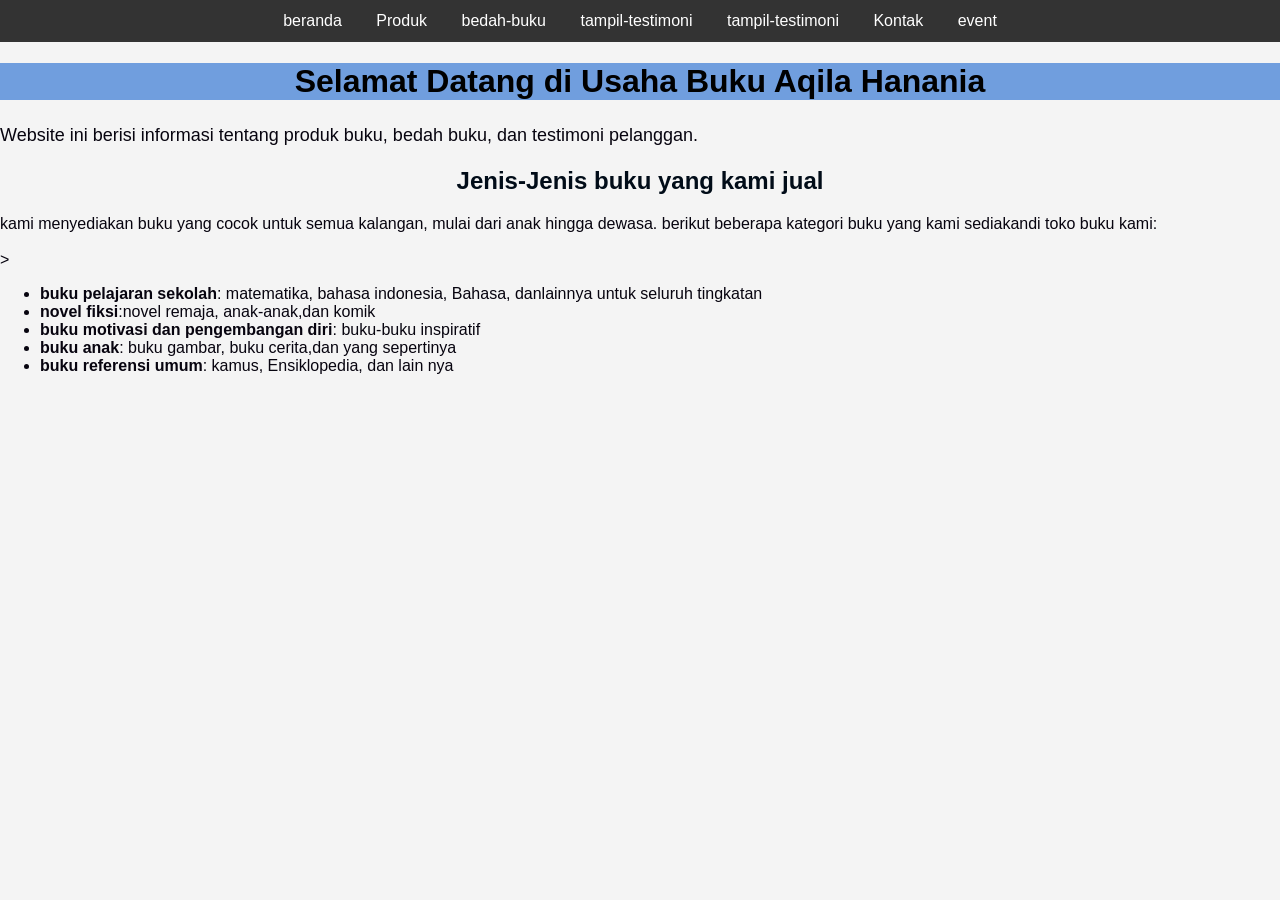
<file: index.html>
<!DOCTYPE html>
<html lang="id">
<head>
<meta charset="UTF-8">
<meta name="viewport" content="width=device-width, initial-
scale=1.0">
<title>Profil Usaha Buku</title>
<link rel="stylesheet" href="style.css" />
</head>
<body>
    <nav>
        <a href="index.html">beranda</a>
        <a href="produk.html">Produk</a>
        <a href="bedah-buku.html">bedah-buku</a>
        <a href="testimoni.html">tampil-testimoni</a>
        <a href="tampil-testimoni.html">tampil-testimoni</a>
        <a href="kontak.html">Kontak</a>
        <a href="event.html">event</a>
    </nav>

<h1>Selamat Datang di Usaha Buku Aqila Hanania</h1>
<p>Website ini berisi informasi tentang produk buku, bedah
buku, dan testimoni pelanggan.</p>
<h2>Jenis-Jenis buku yang kami jual</h2
    <p>kami menyediakan buku yang  cocok untuk semua kalangan, mulai dari anak hingga dewasa. berikut beberapa kategori buku yang kami sediakandi toko buku kami:</p>>
    <ul>
        <li><strong>buku pelajaran sekolah</strong>: matematika, bahasa indonesia, Bahasa, danlainnya untuk seluruh tingkatan </li>
        <li><strong>novel fiksi</strong>:novel remaja, anak-anak,dan komik</li>
        <li><strong>buku motivasi dan pengembangan diri</strong>: buku-buku inspiratif</li>
        <li><strong>buku anak</strong>: buku gambar, buku cerita,dan yang sepertinya</li>
        <li><strong>buku referensi umum</strong>: kamus, Ensiklopedia, dan lain nya</li>
    </ul>
</body>
  
</html>
</file>
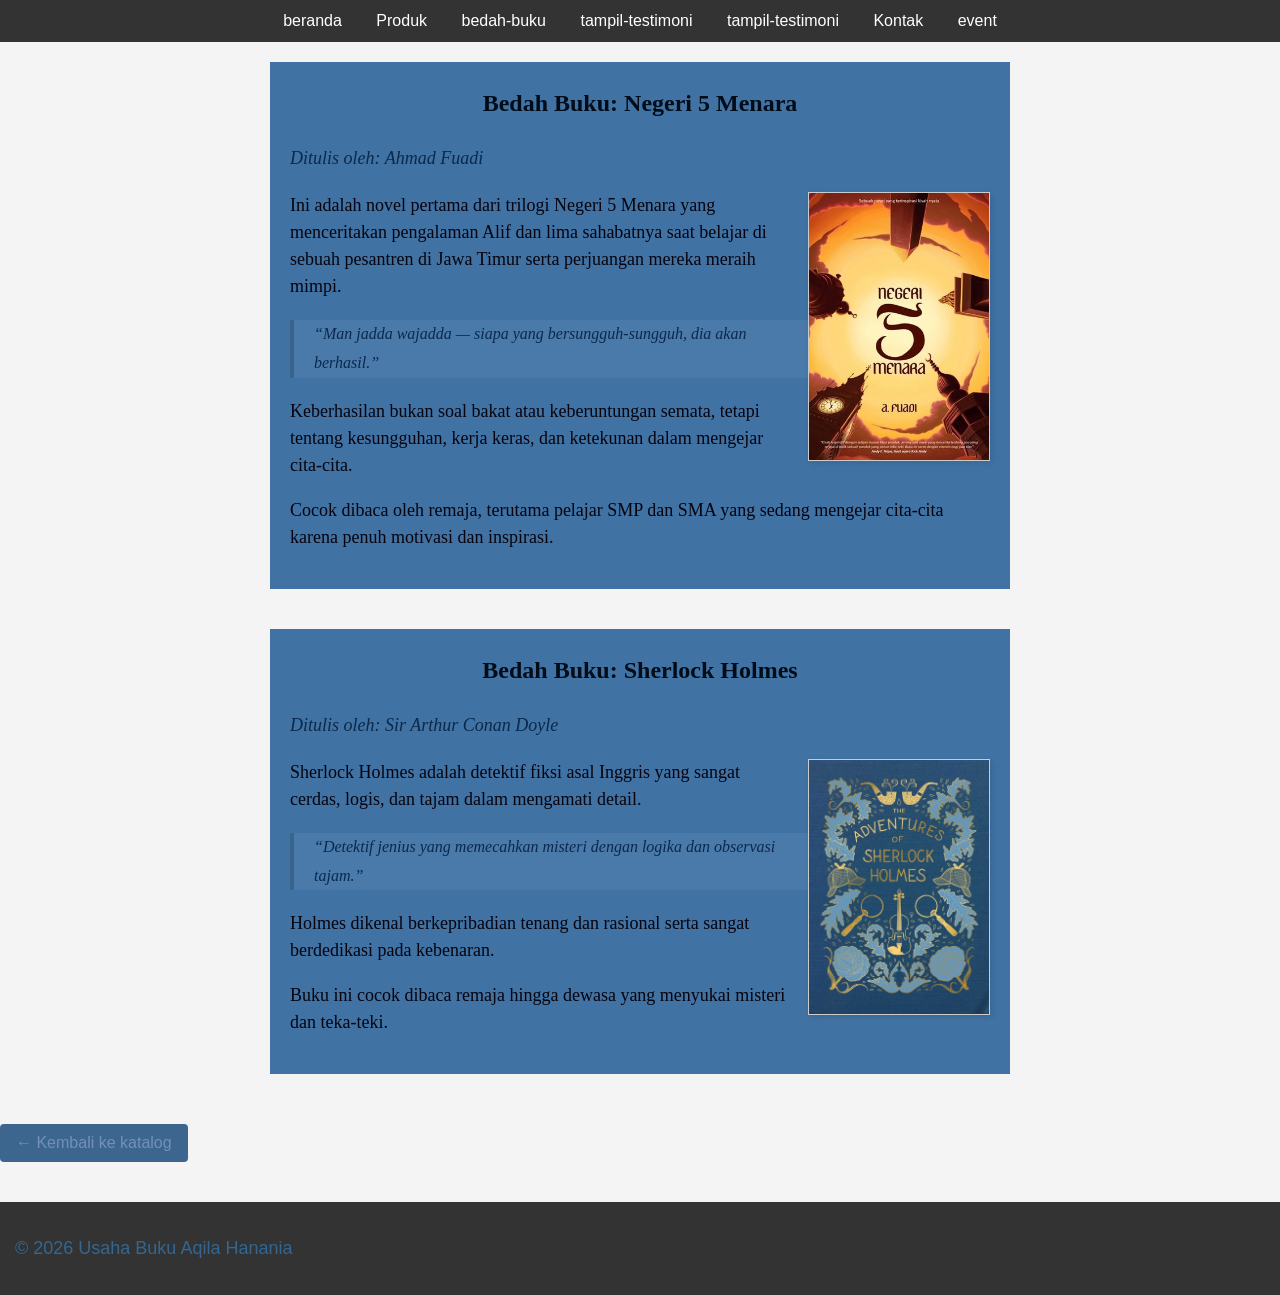
<file: bedah-buku.html>
<!DOCTYPE html>
<html lang="id">
<head>
<meta charset="UTF-8">
<meta name="viewport" content="width=device-width, initial-
scale=1.0">
<title>Profil Usaha Buku</title>
<link rel="stylesheet" href="style.css" />
</head>
<body>
    <nav>
        <a href="index.html">beranda</a>
        <a href="produk.html">Produk</a>
        <a href="bedah-buku.html">bedah-buku</a>
        <a href="testimoni.html">tampil-testimoni</a>
        <a href="tampil-testimoni.html">tampil-testimoni</a>
        <a href="kontak.html">Kontak</a>
        <a href="event.html">event</a>
    </nav>
  
            <!-- Bedah Buku Negeri 5 Menara -->
              <section class="daftar-produk">
        <main class="artikel">
            <h2>Bedah Buku: Negeri 5 Menara</h2>
            <p class="penulis">Ditulis oleh: Ahmad Fuadi</p>

            <img src="Negeri 5 Menara.jpg" alt="Cover Buku Negeri 5 Menara"  class="sampul" >
                           

            <p>
                Ini adalah novel pertama dari trilogi Negeri 5 Menara yang menceritakan pengalaman Alif dan lima sahabatnya saat belajar di sebuah pesantren di Jawa Timur serta perjuangan mereka meraih mimpi.
            </p>

            <blockquote>
                “Man jadda wajadda — siapa yang bersungguh-sungguh, dia akan berhasil.”
            </blockquote>

            <p>
                Keberhasilan bukan soal bakat atau keberuntungan semata, tetapi tentang kesungguhan, kerja keras, dan ketekunan dalam mengejar cita-cita.
            </p>

            <p>
                Cocok dibaca oleh remaja, terutama pelajar SMP dan SMA yang sedang mengejar cita-cita karena penuh motivasi dan inspirasi.
            </p>
            </main>
        </section>

        <!-- Bedah Buku Sherlock Holmes -->
         <section class="daftar-produk">
        <main class="artikel">
            <h2>Bedah Buku: Sherlock Holmes</h2>
            <p class="penulis">Ditulis oleh: Sir Arthur Conan Doyle</p>

                            <img src="Holly Dunn Design.jpg" alt="Cover Buku Negeri 5 Menara"  class="sampul" >
               
            <p>
                Sherlock Holmes adalah detektif fiksi asal Inggris yang sangat cerdas, logis, dan tajam dalam mengamati detail.
            </p>

            <blockquote>
                “Detektif jenius yang memecahkan misteri dengan logika dan observasi tajam.”
            </blockquote>

            <p>
                Holmes dikenal berkepribadian tenang dan rasional serta sangat berdedikasi pada kebenaran.
            </p>

            <p>
                Buku ini cocok dibaca remaja hingga dewasa yang menyukai misteri dan teka-teki.
            </p>
        </main>
        </section>

        <a href="produk.html" class="btn-kembali">&larr; Kembali ke katalog</a>

    </main>

    <footer>
        <p>&copy; 2026 Usaha Buku Aqila Hanania</p>
    </footer>

</body>

</html>
</file>
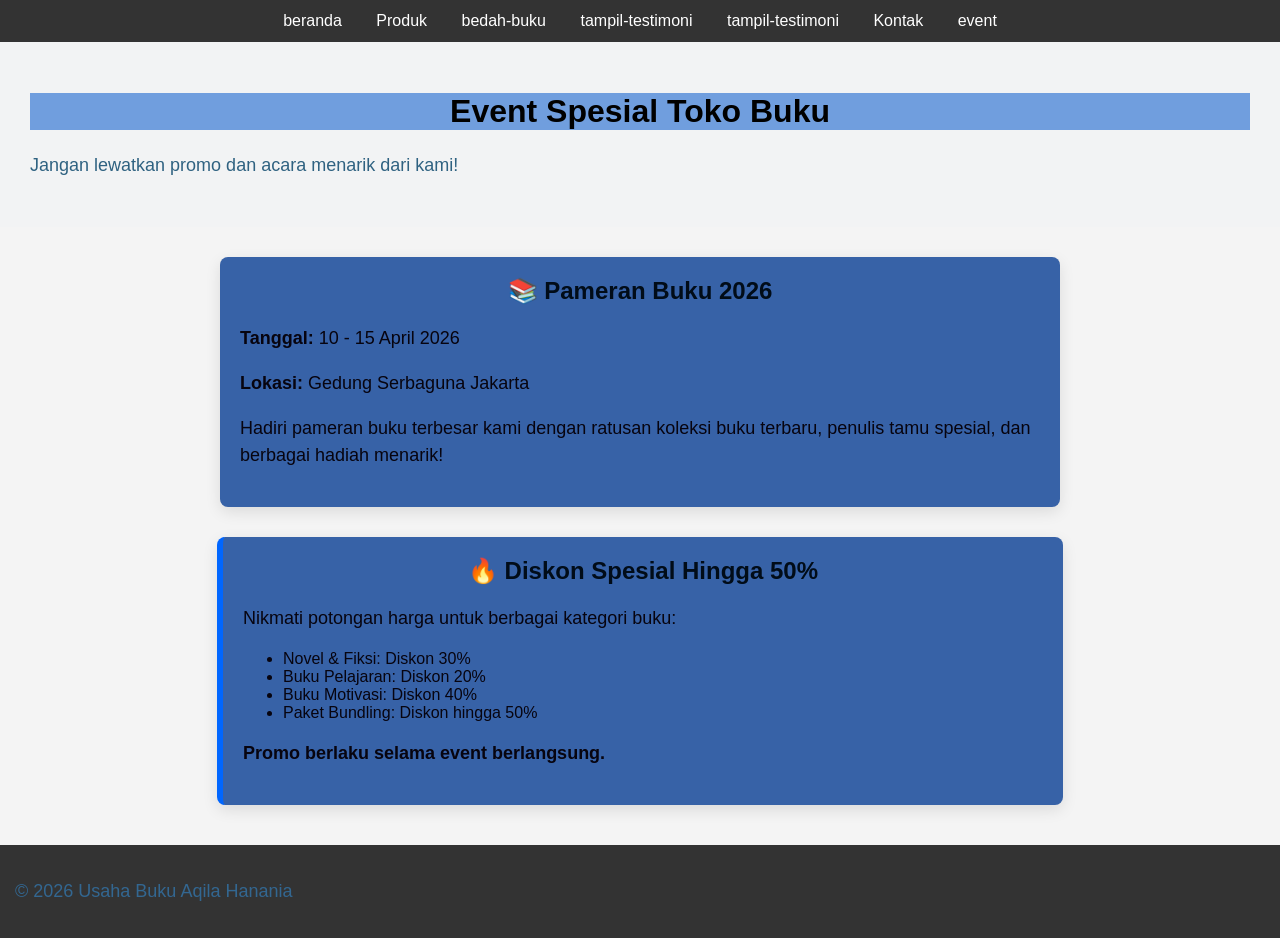
<file: event.html>
<!DOCTYPE html>
<html lang="id">
<head>
<meta charset="UTF-8">
<meta name="viewport" content="width=device-width, initial-
scale=1.0">
<title>Profil Usaha Buku</title>
<link rel="stylesheet" href="style.css" />
</head>
<body>
    <nav>
        <a href="index.html">beranda</a>
        <a href="produk.html">Produk</a>
        <a href="bedah-buku.html">bedah-buku</a>
        <a href="testimoni.html">tampil-testimoni</a>
        <a href="tampil-testimoni.html">tampil-testimoni</a>
        <a href="kontak.html">Kontak</a>
        <a href="event.html">event</a>
    </nav>
    <header>
    <h1>Event Spesial Toko Buku</h1>
    <p>Jangan lewatkan promo dan acara menarik dari kami!</p>
</header>

<section class="event-box">
    <h2>📚 Pameran Buku 2026</h2>
    <p><strong>Tanggal:</strong> 10 - 15 April 2026</p>
    <p><strong>Lokasi:</strong> Gedung Serbaguna Jakarta</p>
    <p>
        Hadiri pameran buku terbesar kami dengan ratusan koleksi buku terbaru,
        penulis tamu spesial, dan berbagai hadiah menarik!
    </p>
</section>

<section class="event-box promo">
    <h2>🔥 Diskon Spesial Hingga 50%</h2>
    <p>
        Nikmati potongan harga untuk berbagai kategori buku:
    </p>
    <ul>
        <li>Novel & Fiksi: Diskon 30%</li>
        <li>Buku Pelajaran: Diskon 20%</li>
        <li>Buku Motivasi: Diskon 40%</li>
        <li>Paket Bundling: Diskon hingga 50%</li>
    </ul>
    <p><strong>Promo berlaku selama event berlangsung.</strong></p>
</section>

<footer>
    <p>&copy;  2026 Usaha Buku Aqila Hanania</p>
</footer>

</body>
</html>
</file>
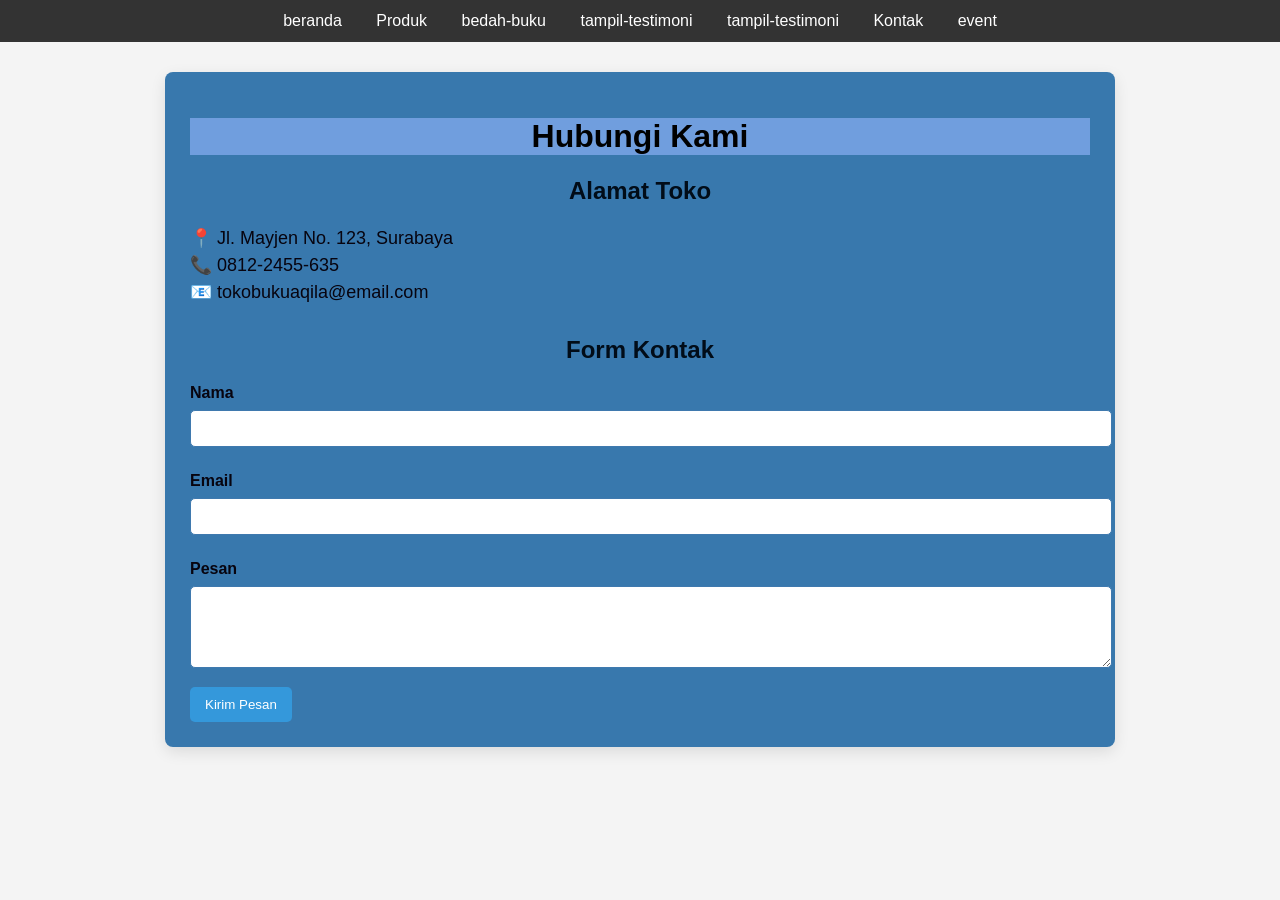
<file: kontak.html>
<!DOCTYPE html>
<html lang="id">
<head>
<meta charset="UTF-8">
<meta name="viewport" content="width=device-width, initial-
scale=1.0">
<title>Profil Usaha Buku</title>
<link rel="stylesheet" href="style.css" />
</head>
<body>
    <nav>
        <a href="index.html">beranda</a>
        <a href="produk.html">Produk</a>
        <a href="bedah-buku.html">bedah-buku</a>
        <a href="testimoni.html">tampil-testimoni</a>
        <a href="tampil-testimoni.html">tampil-testimoni</a>
        <a href="kontak.html">Kontak</a>
        <a href="event.html">event</a>
    </nav>
    <div class="container">
    <h1>Hubungi Kami</h1>

    <div class="info">
        <h2>Alamat Toko</h2>
        <p>
            📍 Jl. Mayjen No. 123, Surabaya<br>
            📞 0812-2455-635<br>
            📧 tokobukuaqila@email.com
        </p>
    </div>

    <div class="form">
        <h2>Form Kontak</h2>
        <form action="#" method="POST">
            <label>Nama</label>
            <input type="text" name="nama" required>

            <label>Email</label>
            <input type="email" name="email" required>

            <label>Pesan</label>
            <textarea name="pesan" rows="4" required></textarea>

            <button type="submit">Kirim Pesan</button>
        </form>
    </div>

</div>

</body>
</html>
</file>
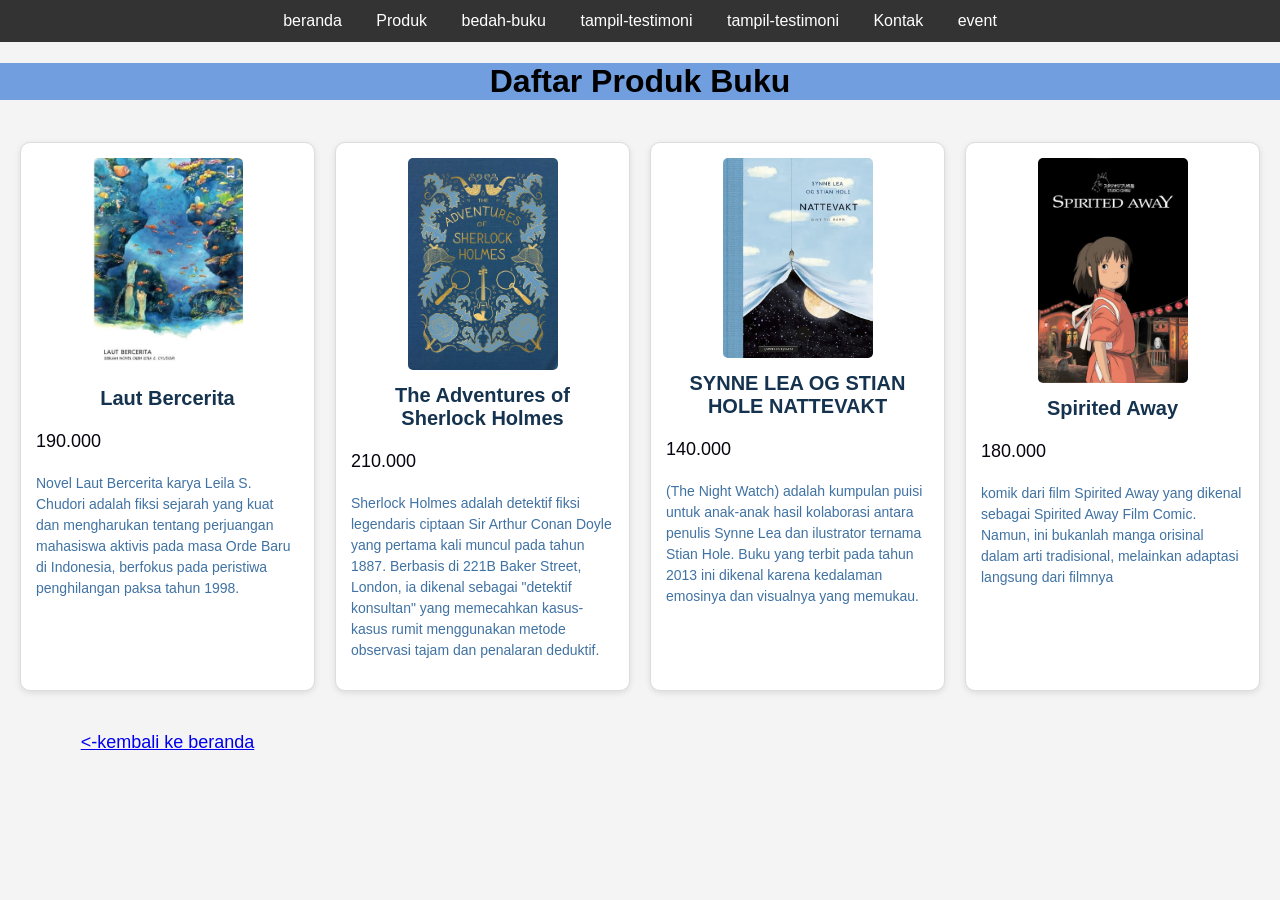
<file: produk.html>
<!DOCTYPE html>
<html lang="id">
<head>
<meta charset="UTF-8">
<meta name="viewport" content="width=device-width, initial-
scale=1.0">
<title>Profil Usaha Buku</title>
<link rel="stylesheet" href="style.css" />
</head>
<body>
    <nav>
        <a href="index.html">beranda</a>
        <a href="produk.html">Produk</a>
        <a href="bedah-buku.html">bedah-buku</a>
        <a href="testimoni.html">tampil-testimoni</a>
        <a href="tampil-testimoni.html">tampil-testimoni</a>
        <a href="kontak.html">Kontak</a>
        <a href="event.html">event</a>
    </nav>
    
</body><h1>Daftar Produk Buku</h1>
<section class="daftar-produk">
 <!-- produk-produk akan ditambahkan di sini-->
<div class="produk">  
    <img src="gambar1.jpg"     alt="sampul    Buku    1">
    <h2>Laut Bercerita</h2>
    <p class="harda">190.000</p>
    <p class="deskripsi">Novel Laut Bercerita karya Leila S. Chudori adalah fiksi sejarah yang kuat dan mengharukan tentang perjuangan mahasiswa aktivis pada masa Orde Baru di Indonesia, berfokus pada peristiwa penghilangan paksa tahun 1998.</p>
    </div>

  <div class="produk">  
    <img src="Holly Dunn Design.jpg"     alt="sampul    Buku    2">
    <h2>The Adventures of Sherlock Holmes</h2>
    <p class="harda">210.000</p>
    <p class="deskripsi">Sherlock Holmes adalah detektif fiksi legendaris ciptaan Sir Arthur Conan Doyle yang pertama kali muncul pada tahun 1887. Berbasis di 221B Baker Street, London, ia dikenal sebagai "detektif konsultan" yang memecahkan kasus-kasus rumit menggunakan metode observasi tajam dan penalaran deduktif.  </p>
    </div>

<div class="produk">  
    <img src="download (3).jpg"     alt="sampul    Buku    3">
    <h2>SYNNE LEA OG STIAN HOLE NATTEVAKT</h2>
    <p class="harda">140.000</p>
    <p class="deskripsi">(The Night Watch) adalah kumpulan puisi untuk anak-anak hasil kolaborasi antara penulis Synne Lea dan ilustrator ternama Stian Hole. Buku yang terbit pada tahun 2013 ini dikenal karena kedalaman emosinya dan visualnya yang memukau. </p>
  </div>

    
<div class="produk">  
    <img src="A viagem de Chihiro - Hayao Miyazaki.jpg"     alt="sampul    Buku    4">
    <h2>Spirited Away</h2>
    <p class="harda">180.000</p>
    <p class="deskripsi">komik dari film Spirited Away yang dikenal sebagai Spirited Away Film Comic. Namun, ini bukanlah manga orisinal dalam arti tradisional, melainkan adaptasi langsung dari filmnya  </p>
    </div>

    <p style="text-align:center;">
<a href="index.html"> <-kembali ke beranda</a></p>
</section>
<body>

</html>
</file>
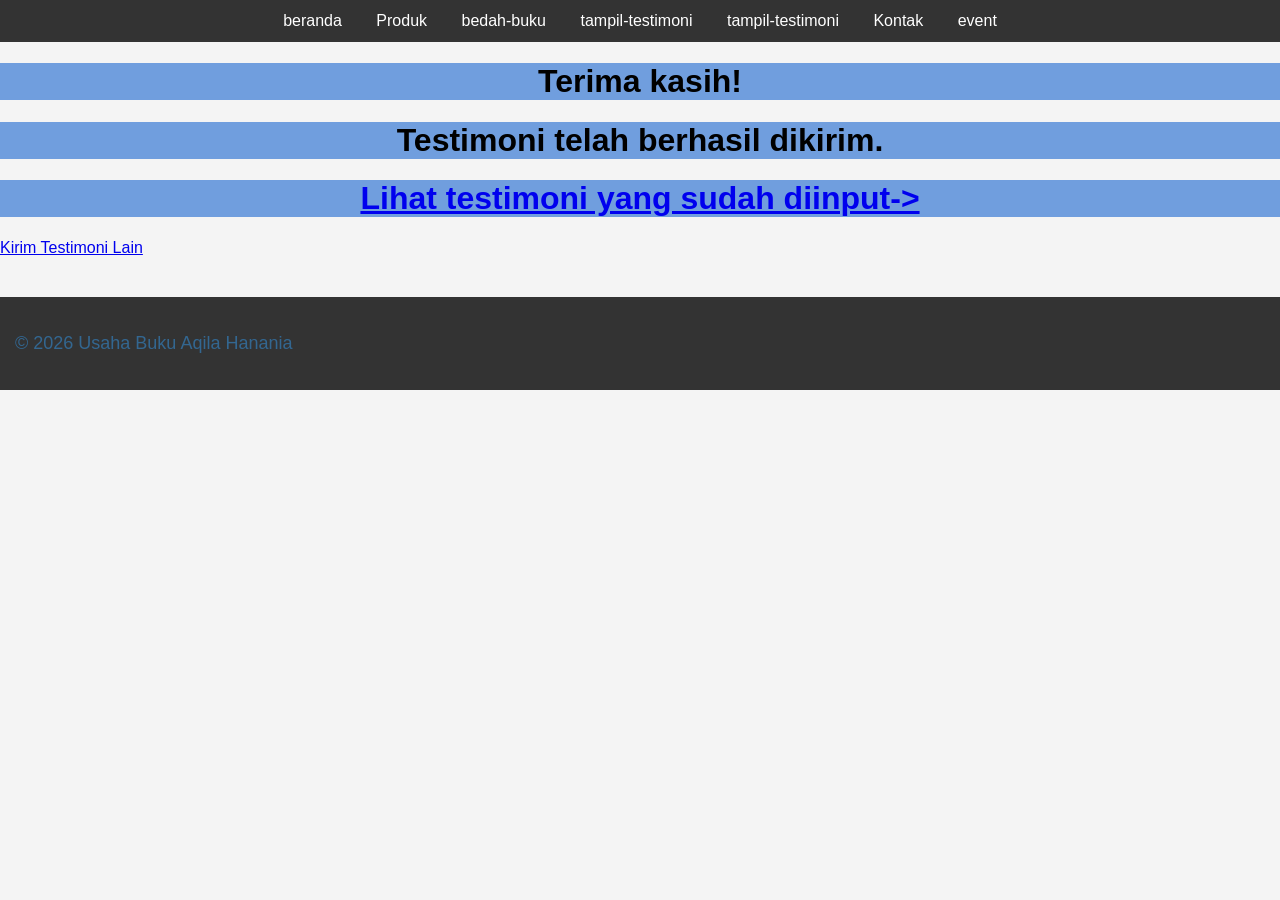
<file: proses-testimoni.html>
<!DOCTYPE html>
<html lang="id">
<head>
<meta charset="UTF-8">
<meta name="viewport" content="width=device-width, initial-
scale=1.0">
<title>Profil Usaha Buku</title>
<link rel="stylesheet" href="style.css" />
</head>
<body>
    <nav>
        <a href="index.html">beranda</a>
        <a href="produk.html">Produk</a>
        <a href="bedah-buku.html">bedah-buku</a>
        <a href="testimoni.html">tampil-testimoni</a>
        <a href="tampil-testimoni.html">tampil-testimoni</a>
        <a href="kontak.html">Kontak</a>
        <a href="event.html">event</a>
    </nav>
    <main  class="konfirmasi">
        <h1>Terima kasih!</h1>
        <h1>Testimoni telah berhasil dikirim.</h1>
        <h1><a href="tampil-testimoni.html">Lihat testimoni yang sudah diinput-> </a></h1>
        <section class="testimoni-terkirim"></section>
        <a href="tewstimoni.html">Kirim Testimoni Lain</a>
    </main>
     <footer>
            <p>&copy;  2026 Usaha Buku Aqila Hanania</p>
        </footer>
    </body>

    </html>
</file>
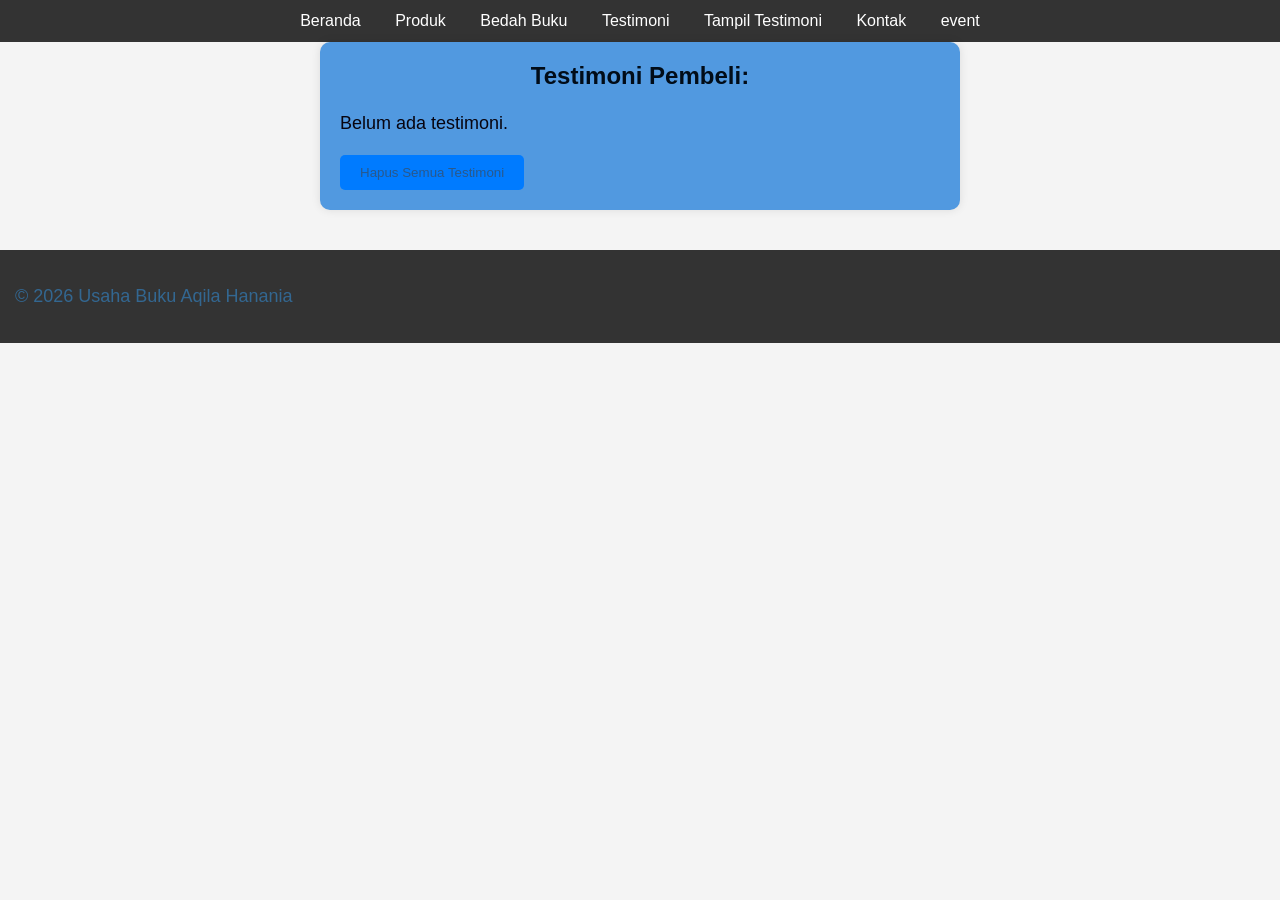
<file: tampil-testimoni.html>
<!DOCTYPE html>
<html lang="id">
<head>
<meta charset="UTF-8">
<meta name="viewport" content="width=device-width, initial-scale=1.0">
<title>Tampil Testimoni</title>
<link rel="stylesheet" href="style.css" />
</head>

<body>

<nav>
    <a href="index.html">Beranda</a>
    <a href="produk.html">Produk</a>
    <a href="bedah-buku.html">Bedah Buku</a>
    <a href="testimoni.html">Testimoni</a>
    <a href="tampil-testimoni.html">Tampil Testimoni</a>
    <a href="kontak.html">Kontak</a>
    <a href="event.html">event</a>
</nav>

<main class="formulir">
<h2>Testimoni Pembeli:</h2>

<div id="daftarTestimoni"></div>

<button id="hapusSemua">Hapus Semua Testimoni</button>

</main>

<footer>
<p>&copy; 2026 Usaha Buku Aqila Hanania</p>
</footer>

<script>

const container = document.getElementById('daftarTestimoni');

const testimoniList =
JSON.parse(localStorage.getItem('testimoniList')) || [];

if (testimoniList.length === 0) {
    container.innerHTML = "<p>Belum ada testimoni.</p>";
} else {
    testimoniList.forEach(t => {
        const el = document.createElement('div');
        el.className = 'testimoni-box';

        el.innerHTML = `
        <p><strong>Nama:</strong> ${t.nama}</p>
        <p><strong>Asal:</strong> ${t.asal}</p>
        <p><strong>Email:</strong> ${t.email}</p>
        <p><strong>Rating:</strong> ${t.rating}</p>
        <p><strong>Pesan:</strong> ${t.pesan}</p>
        <hr>
        `;

        container.appendChild(el);
    });
}

document.getElementById("hapusSemua")
.addEventListener("click", function() {

    const konfirmasi =
    confirm("Apakah Anda yakin ingin menghapus semua testimoni?");

    if (konfirmasi) {
        localStorage.removeItem("testimoniList");
        location.reload();
    }
});

</script>

</body>

</html>
</file>
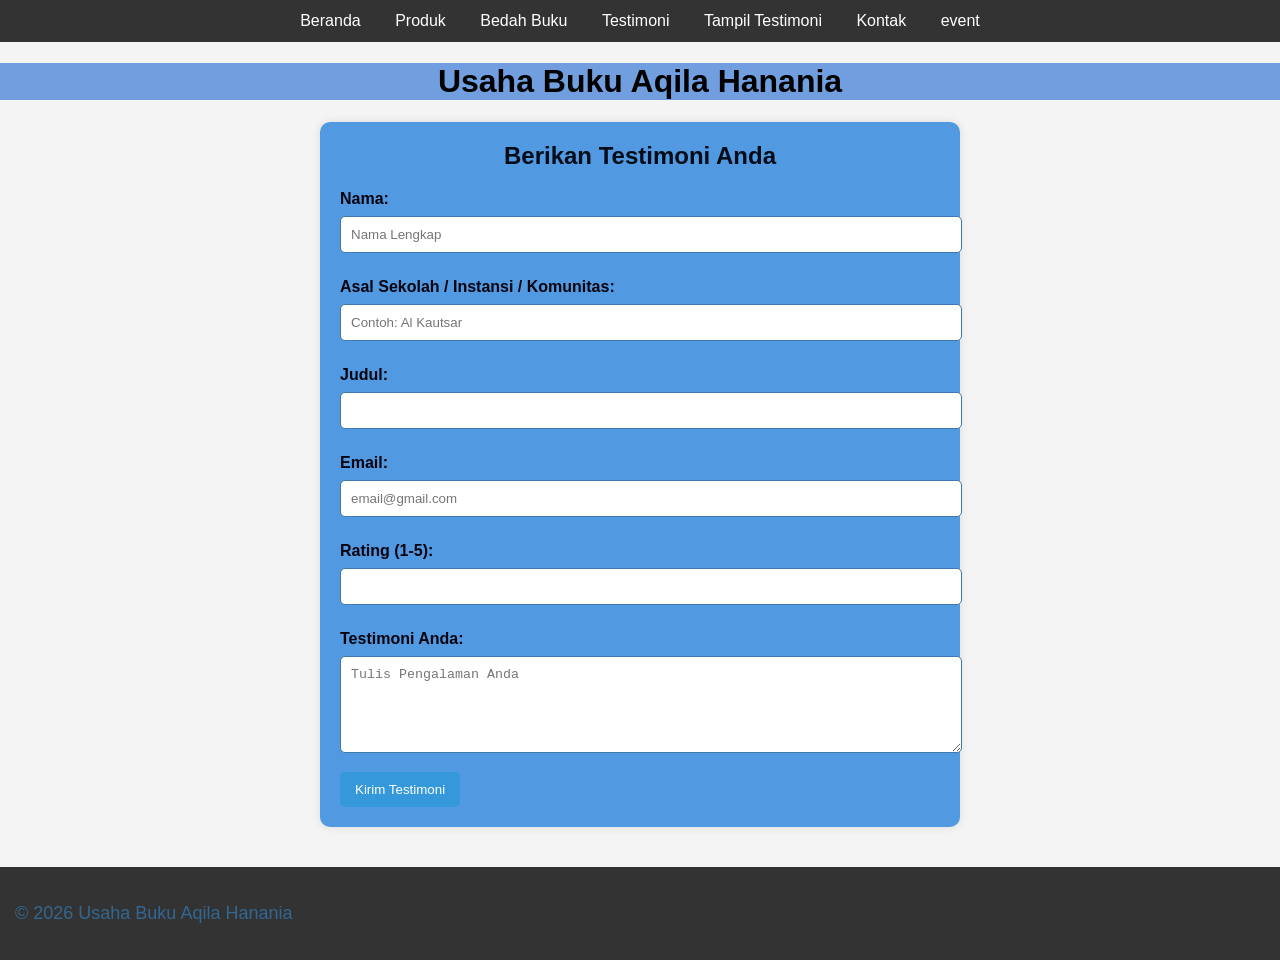
<file: testimoni.html>
<!DOCTYPE html>
<html lang="id">
<head>
<meta charset="UTF-8">
<meta name="viewport" content="width=device-width, initial-scale=1.0">
<title>Profil Usaha Buku</title>
<link rel="stylesheet" href="style.css" />
</head>

<body>

<nav>
    <a href="index.html">Beranda</a>
    <a href="produk.html">Produk</a>
    <a href="bedah-buku.html">Bedah Buku</a>
    <a href="testimoni.html">Testimoni</a>
    <a href="tampil-testimoni.html">Tampil Testimoni</a>
    <a href="kontak.html">Kontak</a>
     <a href="event.html">event</a>
</nav>

<h1>Usaha Buku Aqila Hanania</h1>

<main class="formulir">
<h2>Berikan Testimoni Anda</h2>

<form id="formtestimoni">

<label for="nama">Nama:</label>
<input type="text" id="nama" name="nama" required placeholder="Nama Lengkap">

<label for="asal">Asal Sekolah / Instansi / Komunitas:</label>
<input type="text" id="asal" name="asal" required placeholder="Contoh: Al Kautsar">

<label for="judul">Judul:</label>
<input type="text" id="judul" name="judul">

<label for="email">Email:</label>
<input type="email" id="email" name="email" required placeholder="email@gmail.com">

<label for="rating">Rating (1-5):</label>
<input type="number" id="rating" name="rating" min="1" max="5" required>

<label for="pesan">Testimoni Anda:</label>
<textarea id="pesan" name="pesan" required placeholder="Tulis Pengalaman Anda" rows="5"></textarea>

<button type="submit">Kirim Testimoni</button>

</form>
</main>

<footer>
<p>&copy; 2026 Usaha Buku Aqila Hanania</p>
</footer>

<script>
document.getElementById('formtestimoni').addEventListener('submit', function(e) {
    e.preventDefault();

    const nama = document.getElementById('nama').value;
    const asal = document.getElementById('asal').value;
    const judul = document.getElementById('judul').value;
    const email = document.getElementById('email').value;
    const rating = document.getElementById('rating').value;
    const pesan = document.getElementById('pesan').value;

    const dataBaru = { nama, asal, judul, email, rating, pesan };

    const testimoniList =
        JSON.parse(localStorage.getItem('testimoniList')) || [];

    testimoniList.push(dataBaru);

    localStorage.setItem('testimoniList',
        JSON.stringify(testimoniList));

    window.location.href = 'proses-testimoni.html';
});
</script>

</body>

</html>
</file>
<file: style.css>
body {
    background-color: rgb(112, 158, 222);
    font-family: Arial, sans-serif;
    color: #07040f;
    margin: 20px;
}

h1 {
    color: #000000;
    background-color: rgb(112, 158, 222);
    text-align: center;
}

h2 {
    color: #010c18;
    text-align: left;
}

p {
    font-size: 18px;
    text-align: left;
    line-height: 1.5;
}

.daftar-produk {
    display: grid;
    grid-template-columns: repeat(auto-fit, minmax(250px, 1fr));
    gap: 20px;
    padding: 20px;
}

.produk {
    background-color: #fff;
    border: 1px solid #ddd;
    padding: 15px;
    border-radius: 10px;
    text-align: center;
    box-shadow: 0 2px 6px rgba(0,0,0,0.1);
}

.produk img {
    width: 150px;
    height: auto;
    border-radius: 5px;
    margin-bottom: 10px;
}

.produk h2 {
    font-size: 20px;
    color: #15334f;
}

.produk h3 {
    font-size: 16px;
    color: #264a6d;
}

.harga {
    font-weight: bold;
    color: #224467;
}

.deskripsi {
    font-size: 14px;
    color: #4072a3;
}

.artikel {
    max-width: 700px;
    margin: auto;
    padding: 20px;
    background-color: #4072a3;
    font-family: Georgia, serif;
    line-height: 1.8;
}

.artikel .penulis {
    font-style: italic;
    color: #0a294b;
    margin-bottom: 20px;
}

.artikel .sampul {
    width: 180px;
    float: right;
    margin: 0 0 20px 20px;
    border: 1px solid #ccc;
    box-shadow: 2px 2px 6px rgba(0,0,0,0.1);
}

.artikel blockquote {
    font-style: italic;
    padding-left: 20px;
    margin: 20px 0;
    border-left: 4px solid #39658b;
    color: #0b294e;
    background-color: #4a7aa9;
}

.btn-kembali {
    display: inline-block;
    margin-top: 30px;
    padding: 10px 16px;
    background-color: #3d668f;
    color: rgb(114, 144, 187);
    text-decoration: none;
    border-radius: 4px;
}

.btn-kembali:hover {
    background-color: #4072a3;
}

.formulir {
    max-width: 600px;
    margin: auto;
    padding: 20px;
    background-color: #5199e0;
    border-radius: 10px;
    box-shadow: 0 0 10px rgba(0,0,0,0.1);
    }

form label {
    display: block;
    margin-top: 10px;
    font-weight: bold;
}

form input,
form select,
form textarea {
    width: 100%;
    padding: 8px;
    margin-top: 5px;
    margin-bottom: 15px;
    border-radius: 5px;
    border: 1px solid #ccc;
}

form button {
    background-color: #3498db;
    color: white;
    padding: 10px 15px;
    border: none;
    border-radius: 5px;
    cursor: pointer;
}

form button:hover {
    background-color: #2980b9;

}
body {
    font-family: Arial, sans-serif;
    background-color: #f4f4f4;
    margin: 0;
}

nav {
    background-color: #333;
    padding: 10px;
    text-align: center;
}

nav a {
    color: white;
    margin: 0 15px;
    text-decoration: none;
}

nav a:hover {
    color: #ffd700;
}

.container {
    width: 80%;
    max-width: 900px;
    margin: 30px auto;
    background: rgb(56, 120, 173);
    padding: 25px;
    border-radius: 8px;
    box-shadow: 0 5px 15px rgba(0,0,0,0.1);
}

h1, h2 {
    text-align: center;
}

.info {
    margin-bottom: 30px;
}

form input, form textarea {
    width: 100%;
    padding: 10px;
    margin-top: 8px;
    margin-bottom: 15px;
    border-radius: 5px;
    border: 1px solid #3f79ae;
}

button {
    padding: 10px 20px;
    background-color: #007BFF;
    color: rgb(41, 89, 140);
    border: none;
    border-radius: 5px;
    cursor: pointer;
}

button:hover {
    background-color: #0056b3;
}


body {
    font-family: Arial, sans-serif;
    margin: 0;
    background-color: #f4f4f4;
}

nav {
    background-color: #333;
    padding: 12px;
    text-align: center;
}

nav a {
    color: white;
    margin: 0 15px;
    text-decoration: none;
}

nav a:hover {
    color: #ffd700;
}

header {
    text-align: center;
    padding: 30px;
    background: #f2f3f4;
    color: rgb(47, 98, 129);
}

.event-box {
    width: 80%;
    max-width: 800px;
    margin: 30px auto;
    background: rgb(55, 98, 167);
    padding: 20px;
    border-radius: 8px;
    box-shadow: 0 5px 15px rgba(0,0,0,0.1);
}

.promo {
    border-left: 6px solid rgb(0, 102, 255);
}

h2 {
    margin-top: 0;
}

footer {
    text-align: center;
    padding: 15px;
    background: #333;
    color: rgb(51, 103, 145);
    margin-top: 40px;
}
</file>
